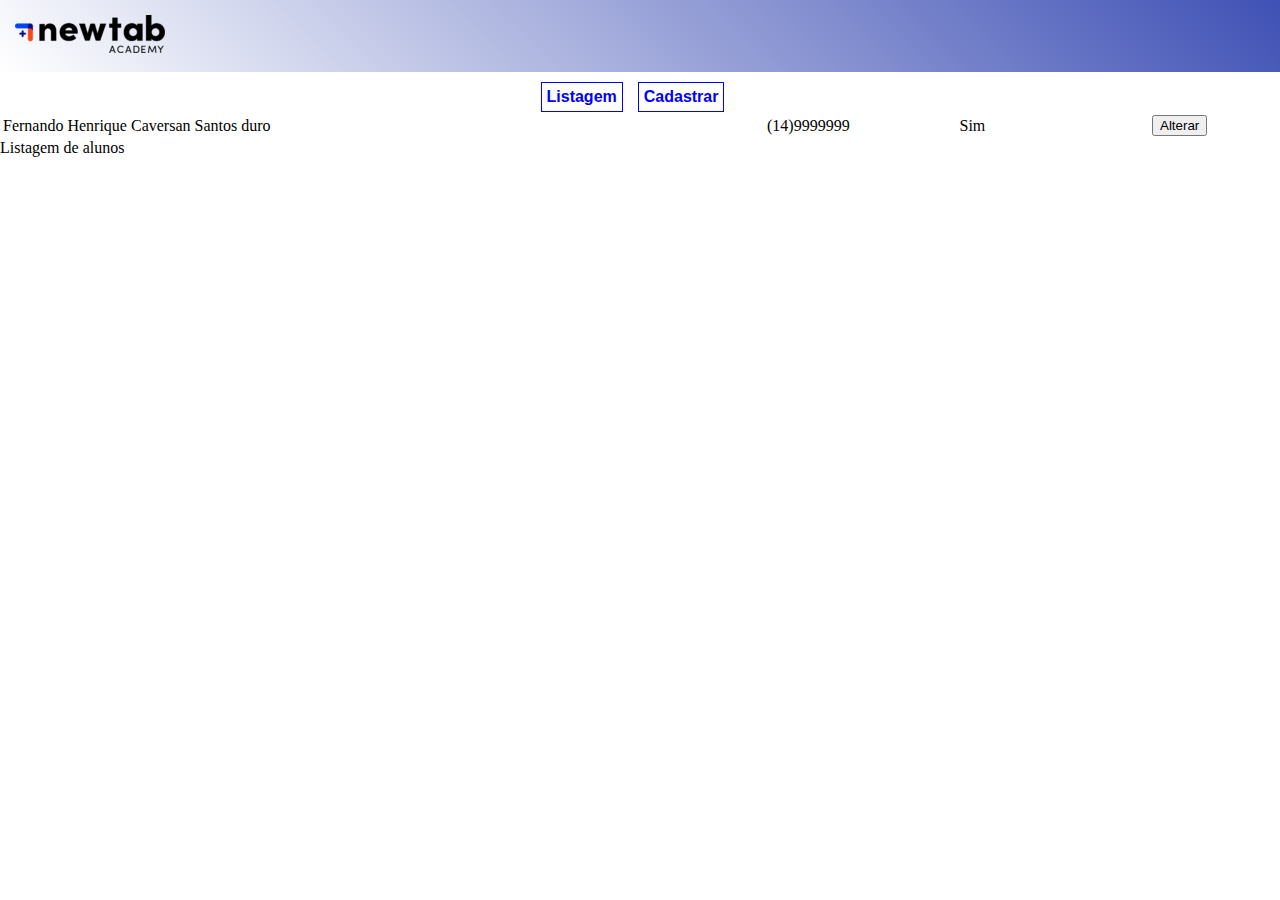
<file: index.html>
<!DOCTYPE html>
<html lang="en">
<head>
    <meta charset="UTF-8">
    <meta http-equiv="X-UA-Compatible" content="IE=edge">
    <meta name="viewport" content="width=device-width, initial-scale=1.0">
    <title>Projeto exemplo</title>
    
    <link rel="stylesheet" href="./assets/css/style.css">
    <link rel="stylesheet" href="./assets/css/list.css">
</head>
<body>
    <header class="cabecalho">
        <img src="./assets/img/logo.png" alt="">
    </header>
    <div class="menu">
        <a href="./index.html">Listagem</a>
        <a href="./src/form.html">Cadastrar</a>
    </div>
    <table class="lista">
        <tr>
            <td style="width: 60%;">
                Fernando Henrique Caversan Santos duro
            </td>
            <td style="width: 15%;">
                (14)9999999
            </td>
            <td style="width: 15%;">
                Sim
            </td>
            <td style="width: 10%;">
              <button>Alterar</button>
            </td>
        </tr>
        
    </table>
    <section>

    </section>
    Listagem de alunos
</body>
</html>
</file>
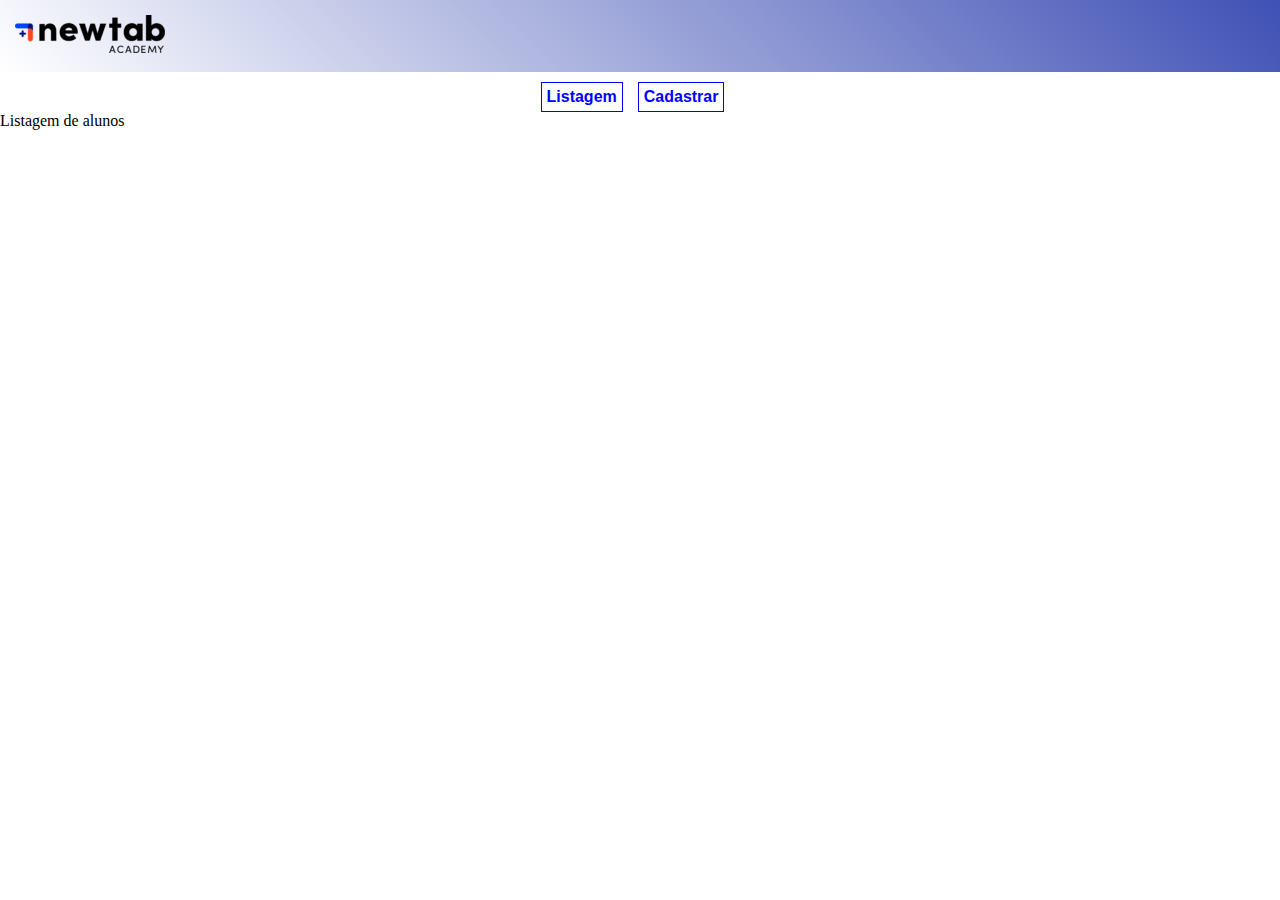
<file: src/index.html>
<!DOCTYPE html>
<html lang="en">
<head>
    <meta charset="UTF-8">
    <meta http-equiv="X-UA-Compatible" content="IE=edge">
    <meta name="viewport" content="width=device-width, initial-scale=1.0">
    <title>Projeto exemplo</title>
    <link rel="stylesheet" href="../assets/css/style.css">
</head>
<body>
    <header class="cabecalho">
        <img src="../assets/img/logo.png" alt="">
    </header>
    <div class="menu">
        <a href="./index.html">Listagem</a>
        <a href="./form.html">Cadastrar</a>
    </div>
    <section>

    </section>
    Listagem de alunos
</body>
</html>
</file>
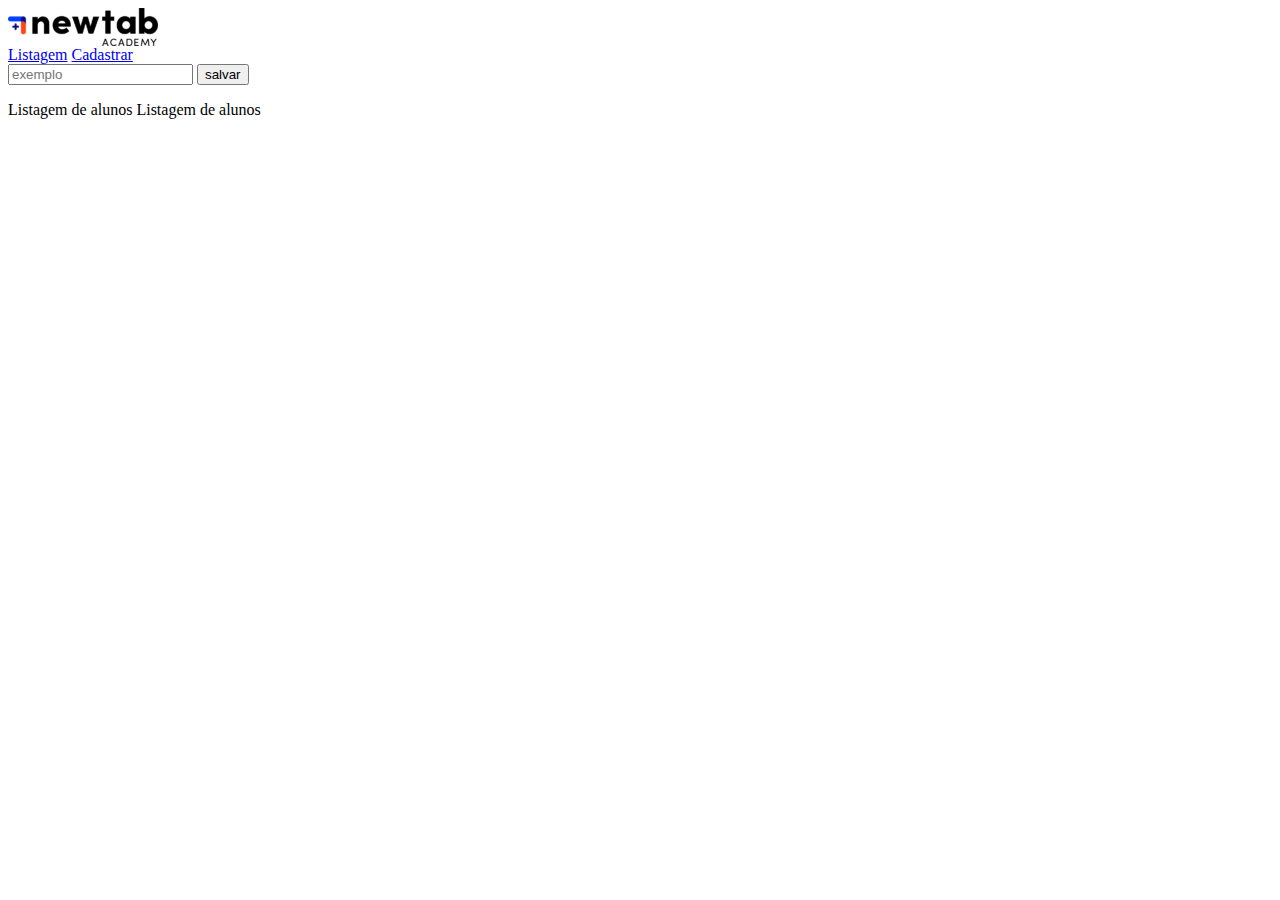
<file: src/form.html>
<body>
    <header class="cabecalho">
        <img src="../assets/img/logo.png" alt="">
    </header>
    <div class="menu">
        <a href="../index.html">Listagem</a>
        <a href="./form.html">Cadastrar</a>
        <link rel="stylesheet" href="../assets/css/form.css">
    </div>
    
    <section>
       <form>
        <input type=text placeholder="exemplo"></imput>
        <input type="button" value="salvar">
       </form>
    </section>
    Listagem de alunos
</body>
<body>
    Listagem de alunos
</body>
</html>
</file>
<file: assets/css/style.css>
body {
    margin: 0px;
}

.cabecalho {
    background: linear-gradient(45deg, #fff, #3f51b5);
    padding: 15px;
}

.menu {
    display: flex;
    justify-content: center;
    margin-top: 10px;
}

.menu a {
    text-decoration: none;
    font-weight: bolder;
    color: blue;
    margin-right: 15px;
    font-family: Arial, Helvetica, sans-serif;
    border: 1px solid blue;
    padding: 5px;

}
</file>
<file: assets/css/list.css>
.lista {
    width: 100%;
}

.lista tr:nth-child() {
    vertical-align: top;
}
</file>
<file: assets/css/form.css>
.formulario .linha-formulario {
    margin-bottom: 15px;
}

@media screen | and {max-width: 419px;} {
    .formulario input{
        width: 100%;
    }

}
</file>
